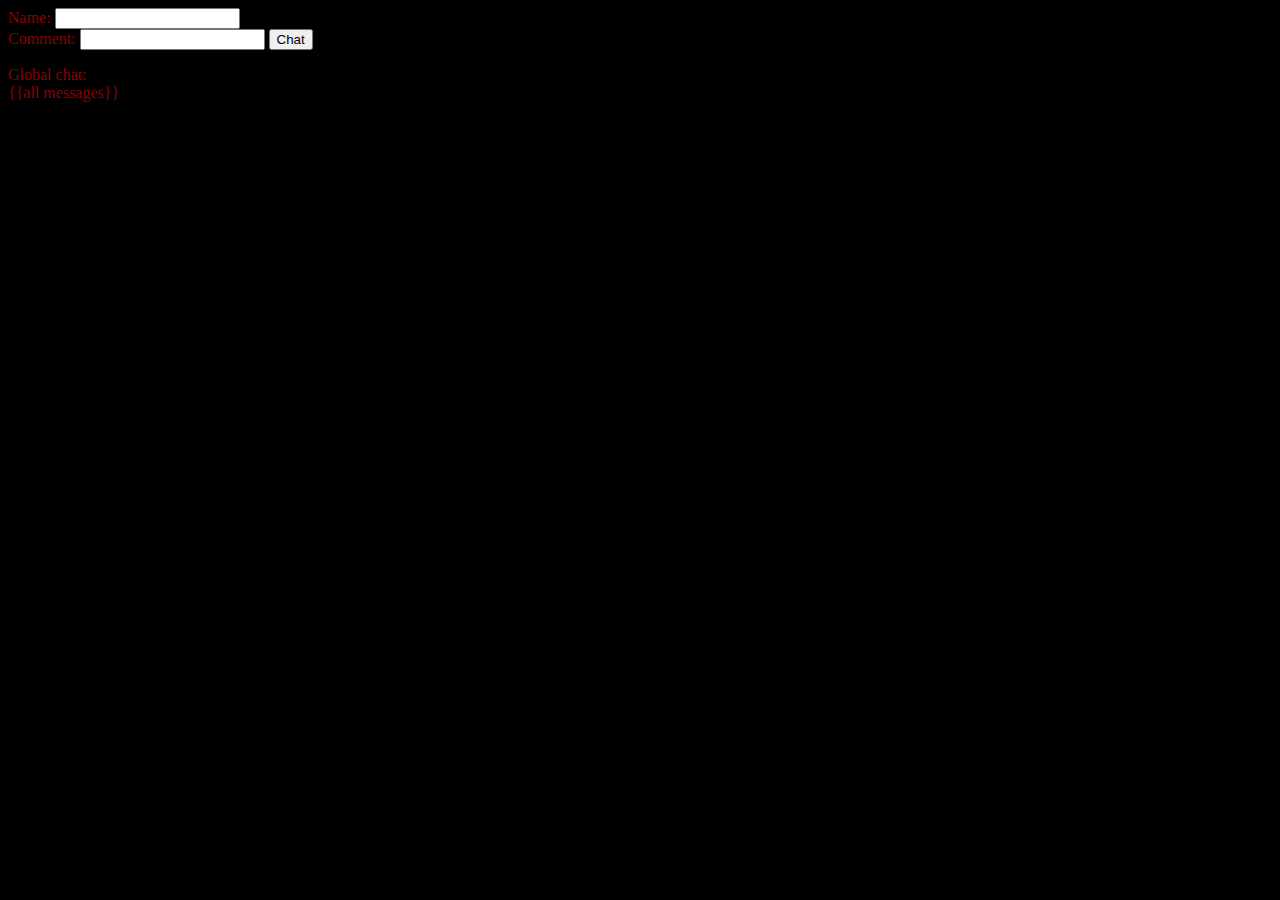
<file: src/main/scala/Frontend/GlobalChat/globalChat.html>
<!DOCTYPE html>
<html lang="en">
<head>
    <meta charset="UTF-8">
    <title>Global Chat</title>
  <link rel="stylesheet" type="text/css" href="../style.css"/>
  <script src="globalChatFunctions.js"></script>
</head>
<body>



<label for="chat-name">Name: </label>
<input id="chat-name" type="text" name="name">
<br/>
<label for="chat-comment">Comment: </label>
<input id="chat-comment" type="text" name="comment">

<button onclick="sendMessage()">Chat</button>

<div id="chat"></div>

<p>Global chat: <br>
    {{all messages}}
</p>

</body>
</html>
</file>
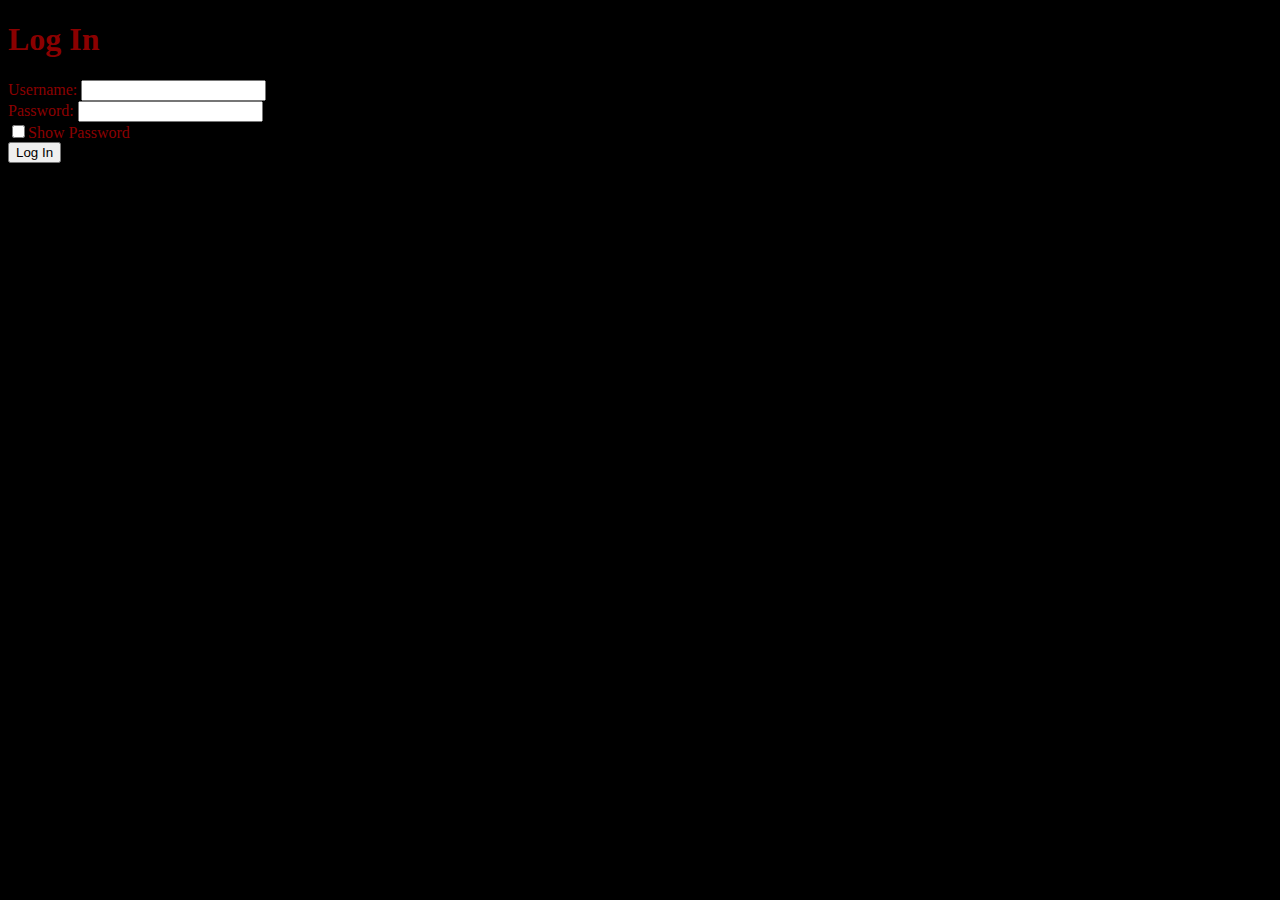
<file: src/main/scala/Frontend/Login/login.html>
<!DOCTYPE html>
<html lang="en">
<head>
  <meta charset="UTF-8">
  <title>Image Share</title>
  <link rel="stylesheet" type="text/css" href="../style.css"/>
  <script src="login.js"></script>
</head>

<body>
<!---TODO URGENT: NEED to prevent against XSRF attacks-->
<h1>Log In</h1>
<label for="username"> Username: </label>
<input id="username" type="text" name="username"> <br>
<label for="password"> Password: </label>
<input id="password" type="password" name="password"> <br>
<input type="checkbox" onclick="togglePasswordVisibility()">Show Password <br>
<!-- Add confirmation password function -->
<button onclick="login()"> Log In </button> <br>

<div id="ServerResponse" style="display: none;"> </div>

</body>
</html>
</file>
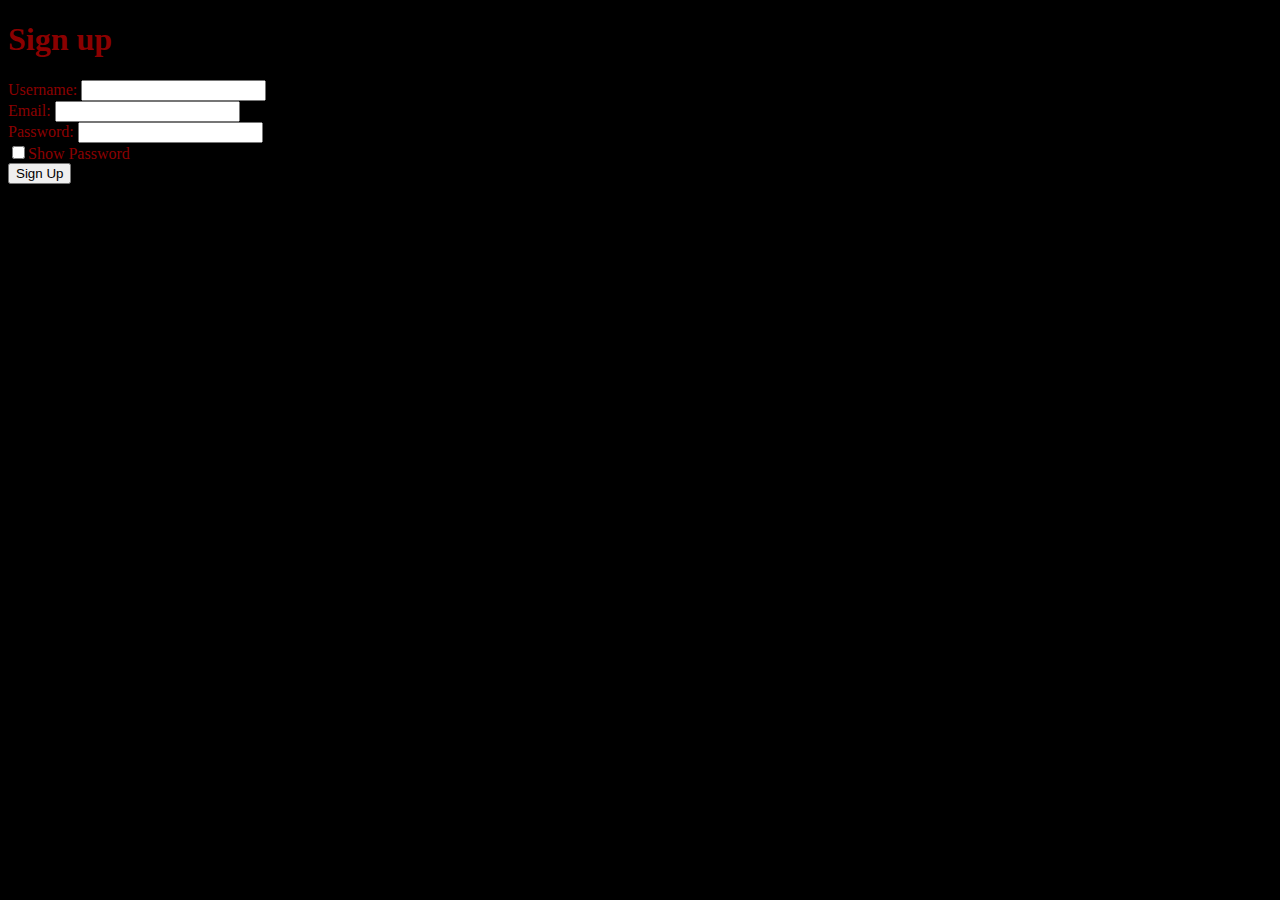
<file: src/main/scala/Frontend/SignUp/signup.html>
<!DOCTYPE html>
<html lang="en">
<head>
    <meta charset="UTF-8">
    <title>Sign Up</title>
    <link rel="stylesheet" type="text/css" href="../style.css"/>
    <script src="signup.js"></script>
</head>

<body>
<h1>Sign up</h1>
<label for="username"> Username: </label>
<input id="username" type="text" name="username"> <br>
<label for="email"> Email: </label>
<input id="email" type="text" name="email"> <br>
<label for="password"> Password: </label>
<input id="password" type="password" name="password"> <br>
<input type="checkbox" onclick="togglePasswordVisibility()">Show Password <br>
<!-- Add confirmation password function -->
<button onclick="signUp()"> Sign Up</button> <br>

<div id="ServerResponse" style="display: none;"> </div>


</body>
</html>
</file>
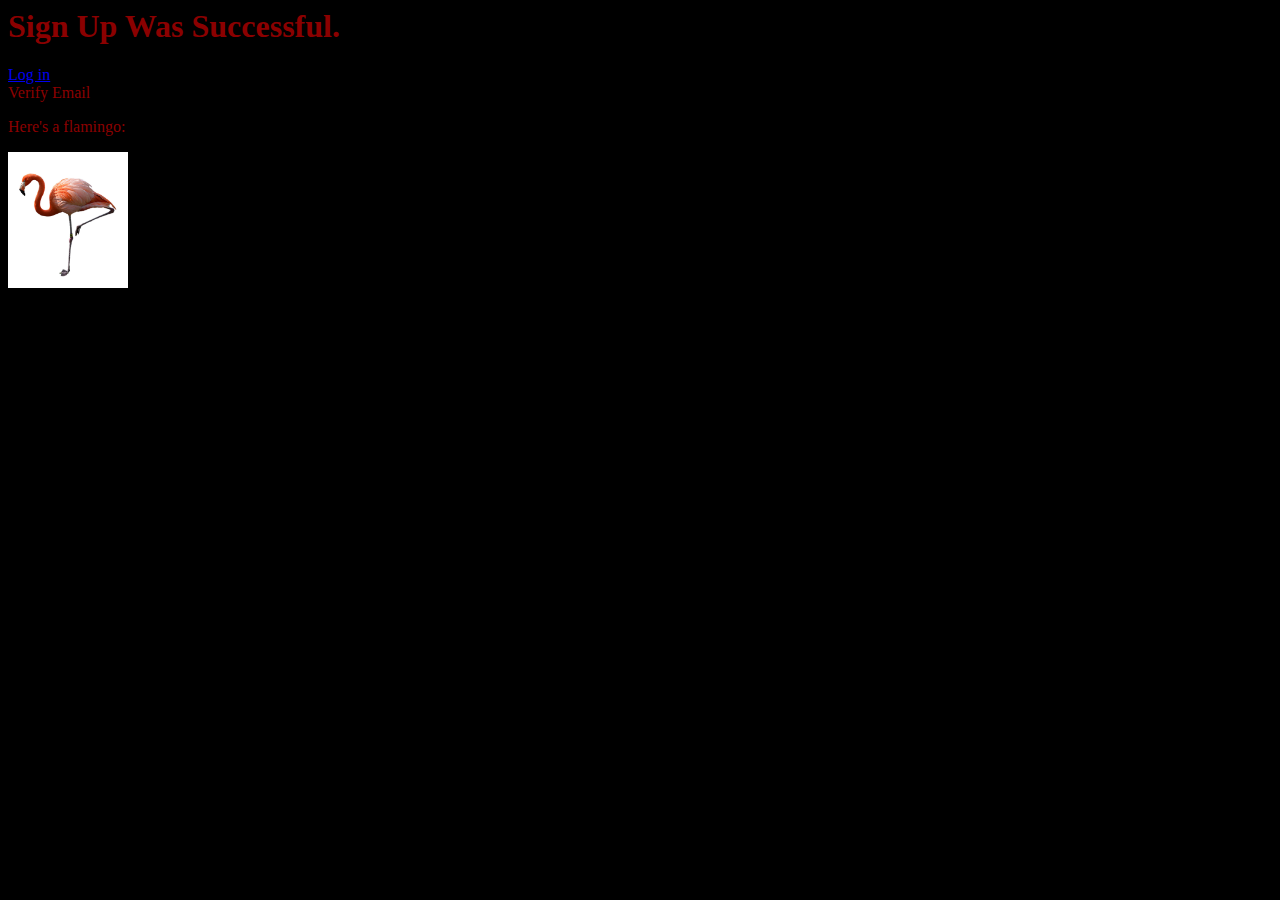
<file: src/main/scala/Frontend/SignUp/signupSuccess.html>
<html>
<head>
  <title>Submitted.</title>
  <link rel="stylesheet" type="text/css" href="../style.css"/>
</head>
<body>

<h1>Sign Up Was Successful.</h1>

<a href="/login" class="button">Log in</a> <br>
<!-- TODO VERIFY EMAIL -->
<a class="button"> Verify Email </a>


<p>
  Here's a flamingo:
</p>

<img src="../MultiImageView/image/flamingo.jpg"  class="my_image" />

</body>
</html>
</file>
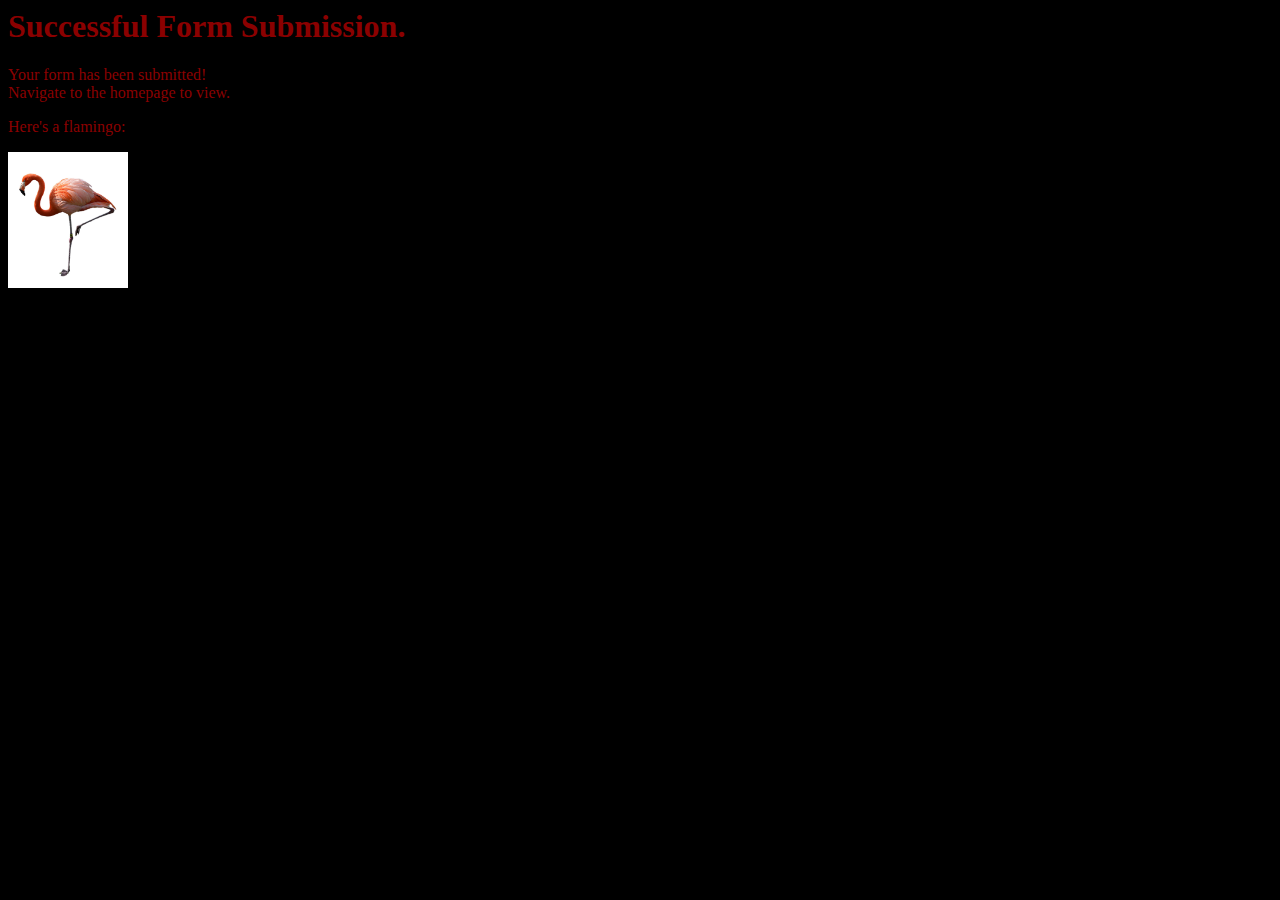
<file: src/main/scala/Frontend/SuccessfulFormSubmission/successfulFormSubmission.html>
<html>
<head>
    <title>Submitted.</title>
    <link rel="stylesheet" type="text/css" href="../style.css"/>
</head>
<body>

<h1>Successful Form Submission.</h1>

<p>
    Your form has been submitted!<br>
    Navigate to the homepage to view.
</p>

<p>
    Here's a flamingo:
</p>

<img src="../MultiImageView/image/flamingo.jpg"  class="my_image" />

</body>
</html>
</file>
<file: src/main/scala/Frontend/style.css>
body {
    background-color: black;
    color: darkred;
}

.my_image {
    width: 120px;
}
</file>
